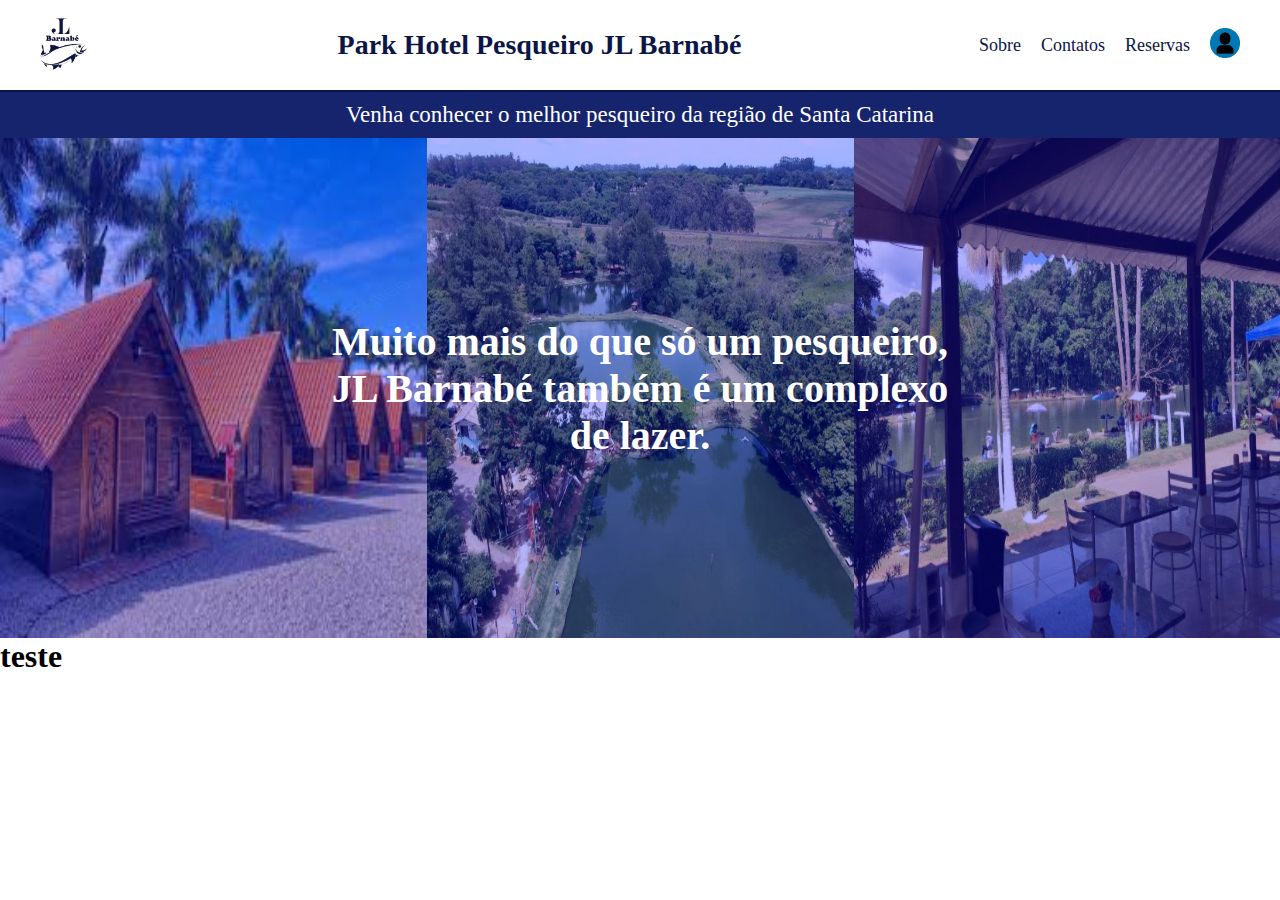
<file: index.html>
<!DOCTYPE html>
<html lang="en">
<head>
    <meta charset="UTF-8">
    <meta http-equiv="X-UA-Compatible" content="IE=edge">
    <meta name="viewport" content="width=device-width, initial-scale=1.0">
    <link rel="stylesheet" href="style2.css">
    <title>JL Barnabé</title>
    <link rel="icon" type="image/x-icon" href="img/jl.png">

    <style>
        header{
            background-color: #fff;
        }
    </style>
</head>
<body>

<header>
    <!-- o alt serve para colocar um texto enquanto carrega -->
    <img src="img/jl.png" class="logo" alt="logo">
    <h3 class="nome">Park Hotel Pesqueiro JL Barnabé</h3>
     <!--a tag nav serve para representar uma seção, uma serie de links, uma parte de destaque na pagina-->
    <nav class="navegacao">
       
        <ul>
            <li><a href="#"> Sobre</a></li>
            <li><a href="#"> Contatos</a></li>
            <li><a href="#"> Reservas</a></li>
            <li><a href="cadastro.html"><img src="img/singUp.png" class="singUp"></a></li>
        </ul> 
    </nav>
</header>

    <div class="entrada">
        <p>Venha conhecer o melhor pesqueiro da região de Santa Catarina</p>
    </div>


<div class="mae"> 
    <div class="mensagem">
    <h1>Muito mais do que só um pesqueiro,<br>JL Barnabé também é um complexo de lazer.</h1>
</div>
    <div class="imgs">
        <img src="img/chaleIndex.jpg" class="imgIndex">
    </div>

    <div class="imgs">
        <img src="img/pesqueiroIndexLago.jpeg" class="imgIndex">
    </div>
    
    <div class="imgs">
        <img src="img/restauranteIndex.jpg" class="imgIndex">
    </div> 
</div>

<h1>teste</h1>


   
 
</body>
</html>
</file>
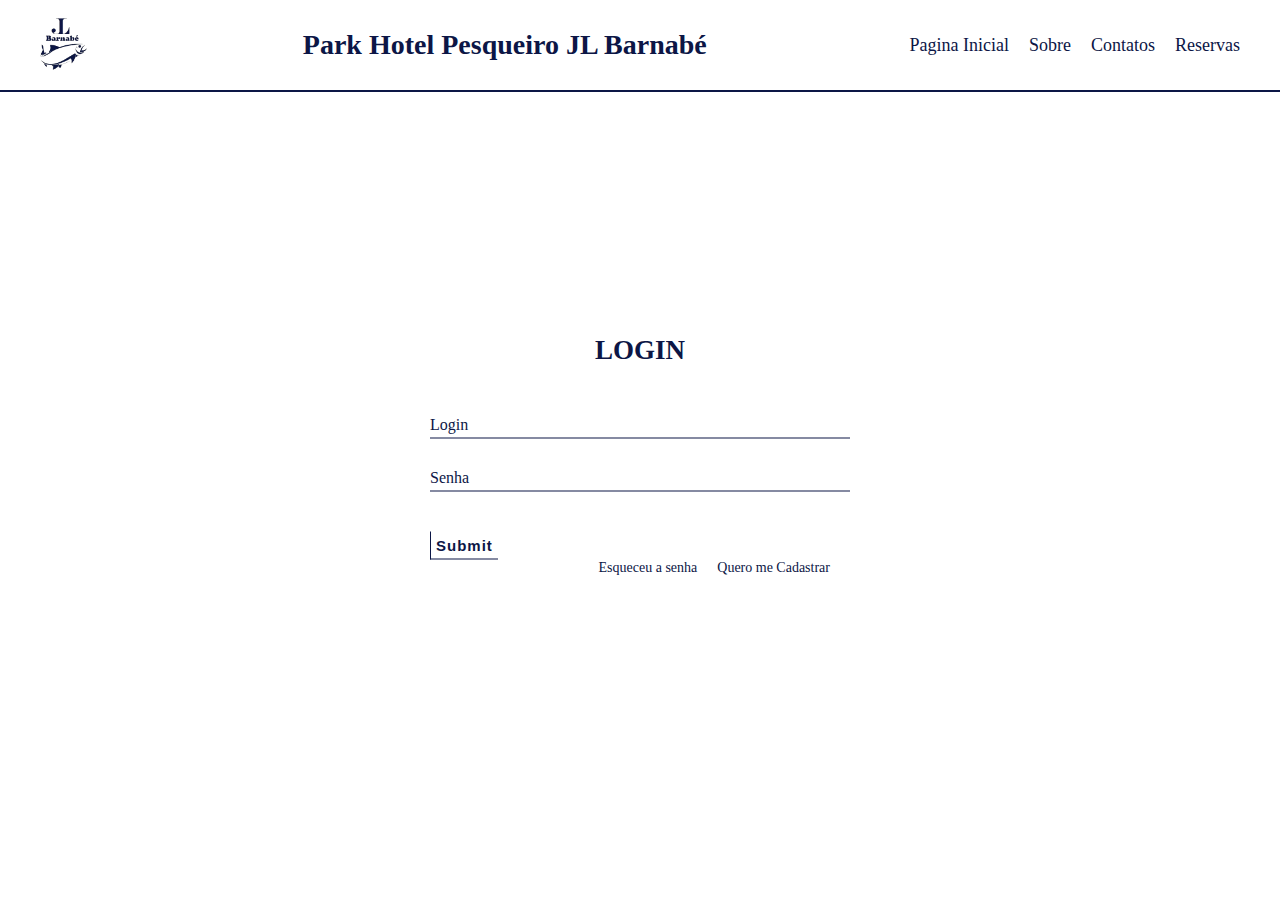
<file: cadastro.html>
<!DOCTYPE html>
<html lang="en">
<head>
    <meta charset="UTF-8">
    <meta http-equiv="X-UA-Compatible" content="IE=edge">
    <meta name="viewport" content="width=device-width, initial-scale=1.0">
    <title>Cadastro</title>
    <link rel="stylesheet" href="style2.css">
    <link rel="icon" type="image/x-icon" href="img/jl.png">

</head>
<body>
    <header>
        <!-- o alt serve para colocar um texto enquanto carrega -->
        <img src="img/jl.png" class="logo" alt="logo">
        <h3 class="nome">Park Hotel Pesqueiro JL Barnabé</h3>
         <!--a tag nav serve para representar uma seção, uma serie de links, uma parte de destaque na pagina-->
        <nav class="navegacao">
           
            <ul>
                <li><a href="index.html"> Pagina Inicial</a></li>
                <li><a href="#"> Sobre</a></li>
                <li><a href="#"> Contatos</a></li>
                <li><a href="#"> Reservas</a></li>
            </ul> 
        </nav>
    </header>
    
    
            <form class="login" action="main.html" method="post">
                <h3>LOGIN</h3>
    
                <div class="box-user">
                    <input type="text" name="" required>
                    <label>Login</label>
                </div>
            
                <div class="box-user">
                    <input type="password" name="" required>
                    <label>Senha</label>
                </div>
                
                <div class="enviar">
                    <input type="submit" >
                </div>
                <div>
                    <a href="#" class="forget">Quero me Cadastrar</a><a href="semSenha.html" class="forget"> Esqueceu a senha</a> 
                </div>
                
    
            </form>
        
    
</body>
</html>
</file>
<file: style2.css>
*{
    margin: 0;
    padding: 0;
    list-style: none;
    text-decoration: none;
    /* tudo dentro da caixa */
    box-sizing: border-box;
}

/*
======================================
Estilização header
======================================
*/

header{
    /*pode manipular todos os filhos desse container com novas propriedades*/
    display: flex;
    /* deixar as coisas no centro da horizontal  */
    align-items: center;
    justify-content: space-between;
    padding: 5px 20px;
    border-bottom: 2px solid #0C1646;
}

.nome{
    color: #0C1646;
    font-size: 28px;
    
}

header .logo{
    width: 80px;
    
}

.navegacao ul{
    display: flex;
    align-items: center;
    /* espaco entre os links  */
    gap: 20px;
    margin-right: 20px; 
}

.navegacao ul li a{
    color: #0C1646;
    font-size: 18px;
    border-bottom: 1px solid transparent;
    transition: all .6s;
}

.navegacao ul li a:hover{
border-bottom: 1px solid #0C1646;
}

.singUp{
    width: 30px;
    height: 30px;
    align-items: center;
}

/*
======================================
Estilização cadastro
======================================
*/

/*teste*/
.login{
    position: absolute;
    top: 50%;
    left: 50%;
    transform: translate(-50%, -50%);
    width: 500px;
    padding: 40px;
    border-radius: 10px;
}

.login h3{
    /*margem de baixo para cima*/
    margin-bottom: 30px;
    /*tamanho da fonte*/
    font-size: 27px;
    text-align: center;
    color: #0C1646;
    padding: 10px;
    border-radius: 10px;
}

.login .box-user{
    position: relative;
    /*para nao sair de dentro da div*/
}

.login .box-user input{
    /*modificar os inputs dentro de ambas as classes*/
    width: 100%;
    /*tirar o contorno de dentro do input quando clicar nele*/
    outline: none;
    /*ainda fica uma pequena bordar
    vou tirar tb*/
    border: 0;
    padding: 8px 0;
    /*deixar transparente*/
    background: transparent;
    /*borda somente baixo*/
    border-bottom: 1px solid #0C1646;
    color: #0C1646;
    /*tamanho da fonte*/
    font-size: 14px;
    /*afastamento de baixo*/
    margin-bottom: 20px;
}

.login .box-user label{
    position: absolute;
    top: 0;
    left: 0;
    padding: 10px 0;
    /*nao deixa mais tocar nele, ele so ta ali, nem da pra copiar
    para poder clicar no input sem tocar no label*/
    pointer-events: none;
    color: #0C1646;
    font-size: 16px;
    transition: .5s;
}

/*seleciono as classes e digo, na primeira linha:
quando o input estiver focado, o label deve fazer o que estiver abaixo
na segunda linha: quando o input estiver preenchido, o label deve fazer o que estiver abaixo
*/
.login .box-user input:focus~label,
.login .box-user input:valid~label{
    top: -20px;
    left: 0;
    color: #080e2e;
    font-size: 12px;
}

.forget{
    font-size: 14px;
    color: #0c1646;
    /*joga tudo para a direita*/
    float: right;
    margin-right: 20px;
    
    

}

.enviar input{
    padding: 5px 5px;
    background: transparent;
    outline: none;
    border: 0;
    border-left: 1px solid #0C1646;
    border-bottom: 1px solid #0C1646;
    font-size: 15px;
    /*espaço entre as letras*/
    letter-spacing: 1px;
    /*engrossar a font*/
    font-weight: 600;
    margin-top: 20px;
    color: #0C1646;
}

.enviar input:hover{
    background-color: aqua;
    color: black;
    border-radius: 3px;
    border-left: none;
    border-bottom: none;

}

/*
==========
estilizando o index
==========
*/

.entrada{
text-align: center;
font-size: 23px;
}
.entrada p{
    color: #fff;
    background-color: #16246d;
    padding: 10px 20px;
}

.imgIndex{
   height: 500px;
   width: 100%;
   opacity: 70%;
   z-index: 1;
}

.mae{
    position: relative;
    background-image: url(img/fundo.jpg);
    background-repeat: no-repeat;
    background-size: 100% 100%; 
    height: 500px;
    display: flex;
    margin: 0;
    width: 100%;
    justify-content: center;
   
}

.mensagem{
    position: absolute;
    top: 50%;
    left: 50%;
    transform: translate(-50%, -50%);
    z-index: 2;
    text-align: center;    
}

.mensagem h1{
    color: #fff;
    font-size: 40px;

}
</file>
